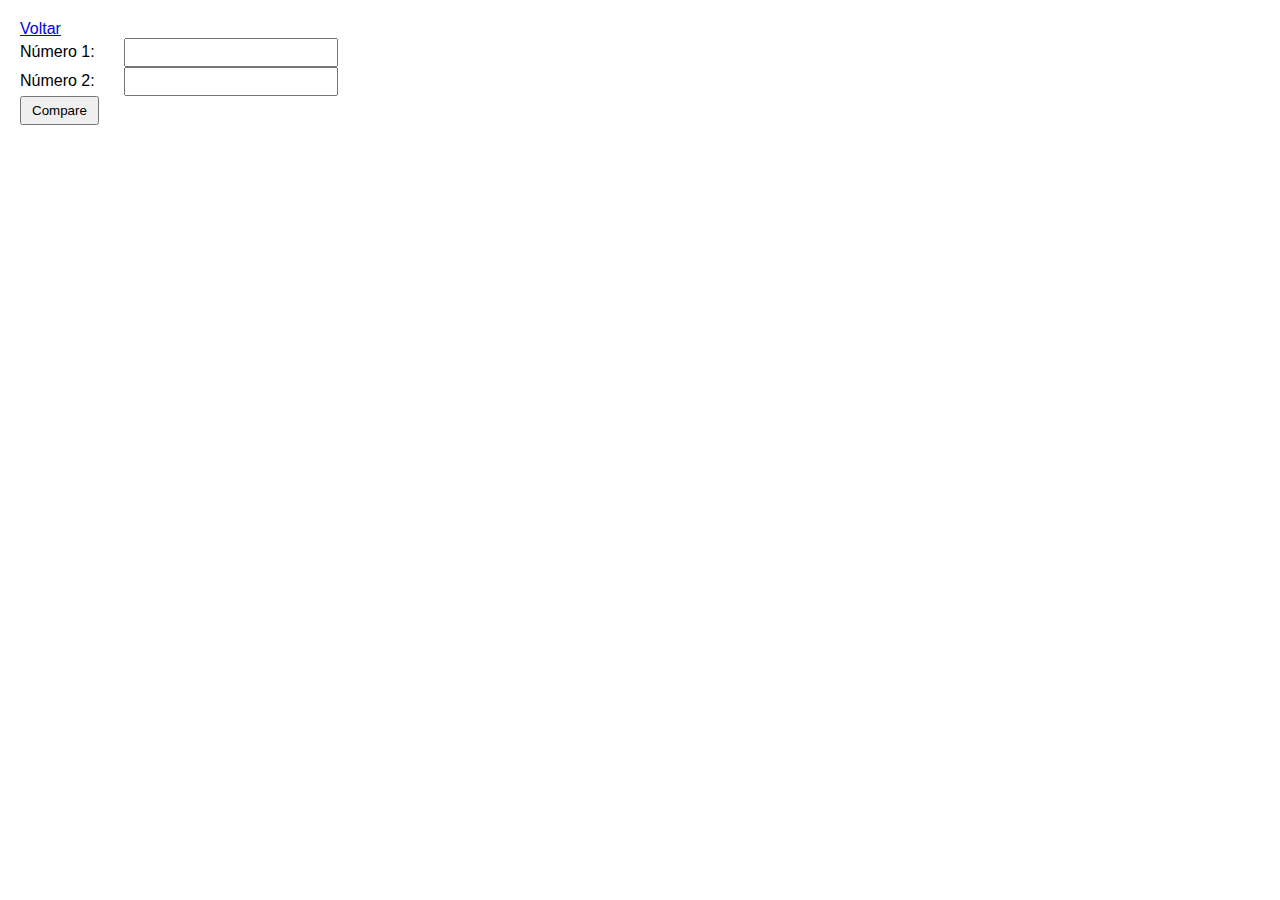
<file: pages/exercicio1.html>
<!DOCTYPE html>
<html lang="pt-br">
	<head>
		<meta charset="UTF-8" />
		<meta name="viewport" content="width=device-width, initial-scale=1.0" />
		<title>Exercício 1</title>
		<link rel="stylesheet" href="../styles/style1.css" />
	</head>

	<body>
		<div class="voltar">
			<a href="../index.html">Voltar</a>
		</div>
		<div class="container">
			<form id="numberForm">
				<label for="num1">Número 1:</label>
				<input type="number" id="num1" />
				<br />
				<label for="num2">Número 2:</label>
				<input type="number" id="num2" />
				<br />
				<button type="button" onclick="maiorNumero()">Compare</button>
			</form>
			<div id="resultado"></div>
		</div>

		<script src="../scripts/ex1.js"></script>
	</body>
</html>
</file>
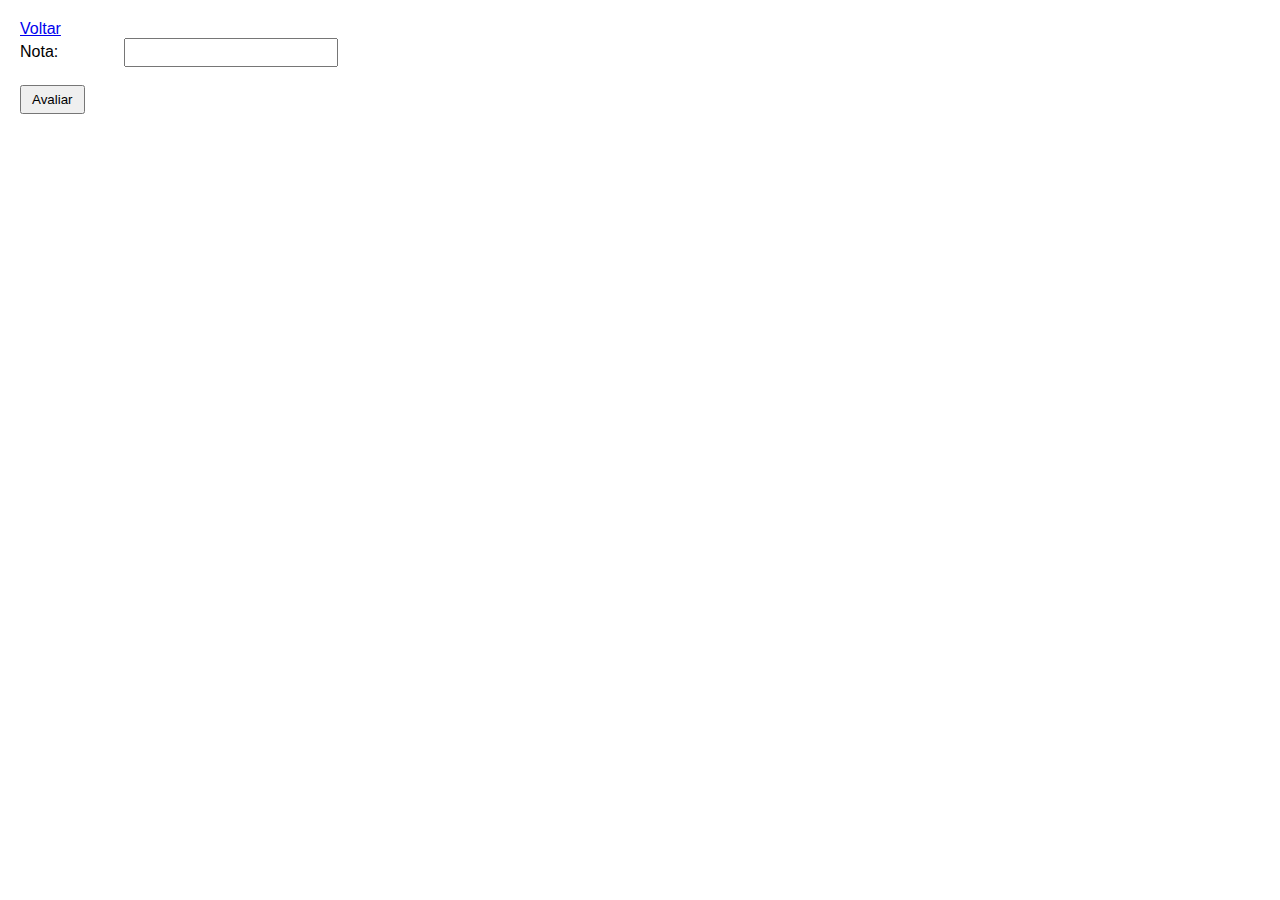
<file: pages/exercicio3.html>
<!DOCTYPE html>
<html lang="pt-br">
	<head>
		<meta charset="UTF-8" />
		<meta name="viewport" content="width=device-width, initial-scale=1.0" />
		<title>Exercício 3</title>
		<link rel="stylesheet" href="../styles/style1.css" />
	</head>
	<body>
		<div class="voltar">
			<a href="../index.html">Voltar</a>
		</div>
		<div class="container">
			<form id="numberForm">
				<label for="nota">Nota:</label>
				<input type="number" id="nota" />
				<br />
				<br />
				<button type="button" onclick="avaliarNota()">Avaliar</button>
			</form>
			<div id="resultado"></div>
		</div>

		<script src="../scripts/ex3.js"></script>
	</body>
</html>
</file>
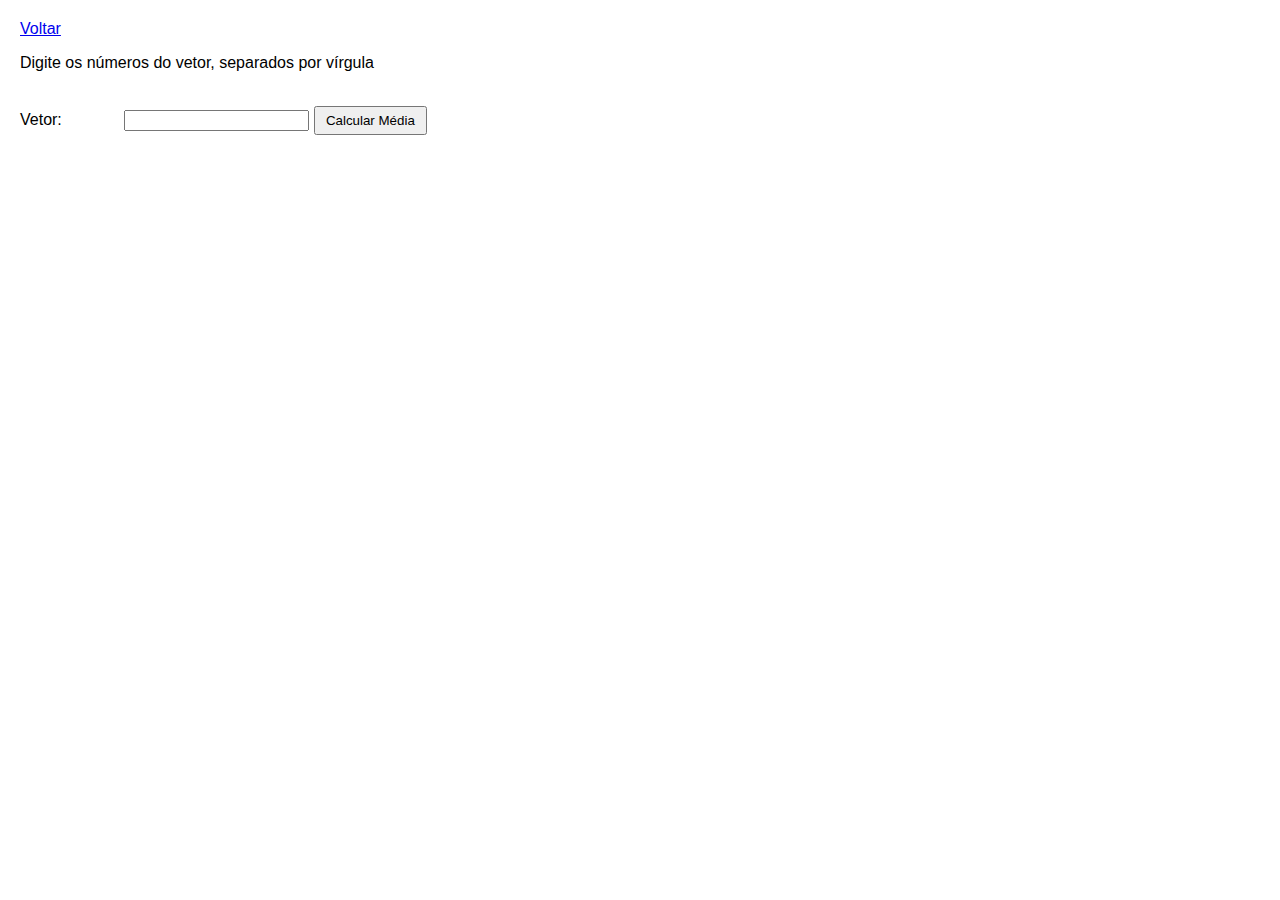
<file: pages/exercicio4.html>
<!DOCTYPE html>
<html lang="pt-br">
	<head>
		<meta charset="UTF-8" />
		<meta name="viewport" content="width=device-width, initial-scale=1.0" />
		<title>Exercício 4</title>
		<link rel="stylesheet" href="../styles/style1.css" />
	</head>
	<body>
		<div class="voltar">
			<a href="../index.html">Voltar</a>
		</div>
		<form>
			<p>Digite os números do vetor, separados por vírgula</p>
			<br />
			<label for="vetor">Vetor: </label>
			<input type="text" id="vetor" />
			<button type="button" onclick="calcularMedia()">
				Calcular Média
			</button>
		</form>

		<div id="resultado"></div>

		<script src="../scripts/ex4.js"></script>
	</body>
</html>
</file>
<file: styles/style1.css>
body {
    font-family: Arial, sans-serif;
    margin: 20px;
  }
  
  h1 {
    text-align: center;
  }
  
  form {
    margin-bottom: 20px;
  }
  
  label {
    display: inline-block;
    width: 100px;
  }
  
  input[type="number"] {
    width: 200px;
    padding: 5px;
  }
  
  button {
    padding: 5px 10px;
  }
  
  #result {
    margin-top: 20px;
    font-weight: bold;
  }
</file>
